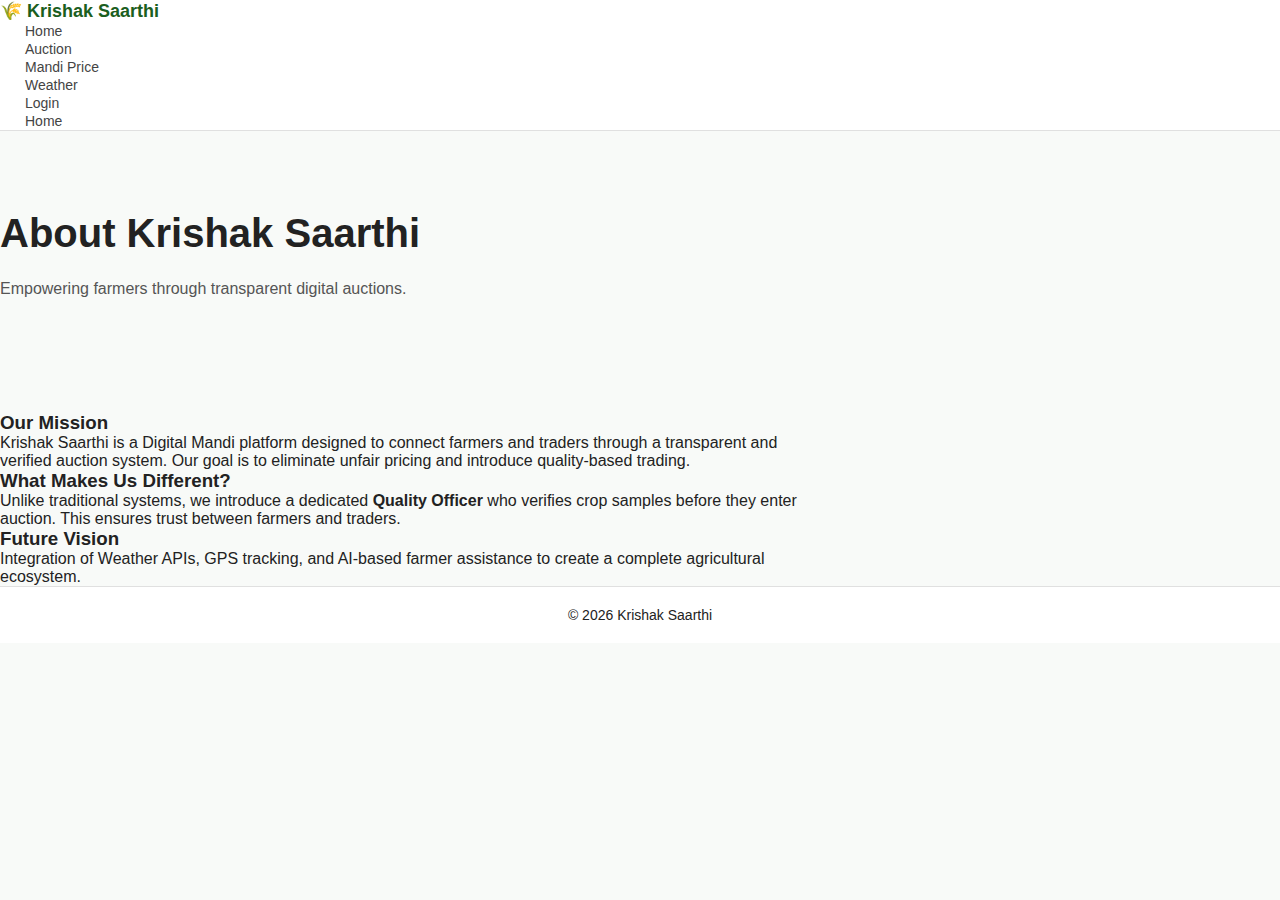
<file: about.html>
<!DOCTYPE html>
<html>
<head>
    <title>About Us - Krishak Saarthi</title>
    <link rel="stylesheet" href="css/style.css">
</head>
<body>

    <!-- Navbar -->
    <nav class="navbar">
        <div class="logo">🌾 <span>Krishak Saarthi</span></div>
        <ul class="nav-links">
            <li><a href="index.html">Home</a></li>
            <li><a href="auction.html">Auction</a></li>
            <li><a href="mandi.html">Mandi Price</a></li>
            <li><a href="weather.html">Weather</a></li>
            <li><a class="bold-link" href="login/login.html">Login</a></li>
            <a href="index.html">Home</a>


        </ul>
    </nav>

    <!-- Hero Section -->
    <section class="hero">
        <h1>About Krishak Saarthi</h1>
        <p>Empowering farmers through transparent digital auctions.</p>
    </section>

    <!-- Content Section -->
    <section class="features">

        <div class="feature-card" style="max-width:800px;">
            <h3>Our Mission</h3>
            <p>
                Krishak Saarthi is a Digital Mandi platform designed to connect
                farmers and traders through a transparent and verified auction system.
                Our goal is to eliminate unfair pricing and introduce
                quality-based trading.
            </p>
        </div>

        <div class="feature-card" style="max-width:800px;">
            <h3>What Makes Us Different?</h3>
            <p>
                Unlike traditional systems, we introduce a dedicated
                <strong>Quality Officer</strong> who verifies crop samples
                before they enter auction. This ensures trust between farmers and traders.
            </p>
        </div>

        <div class="feature-card" style="max-width:800px;">
            <h3>Future Vision</h3>
            <p>
                Integration of Weather APIs, GPS tracking,
                and AI-based farmer assistance to create a complete
                agricultural ecosystem.
            </p>
        </div>

    </section>

    <footer>
        <p>© 2026 Krishak Saarthi</p>
    </footer>

</body>
</html>
</file>
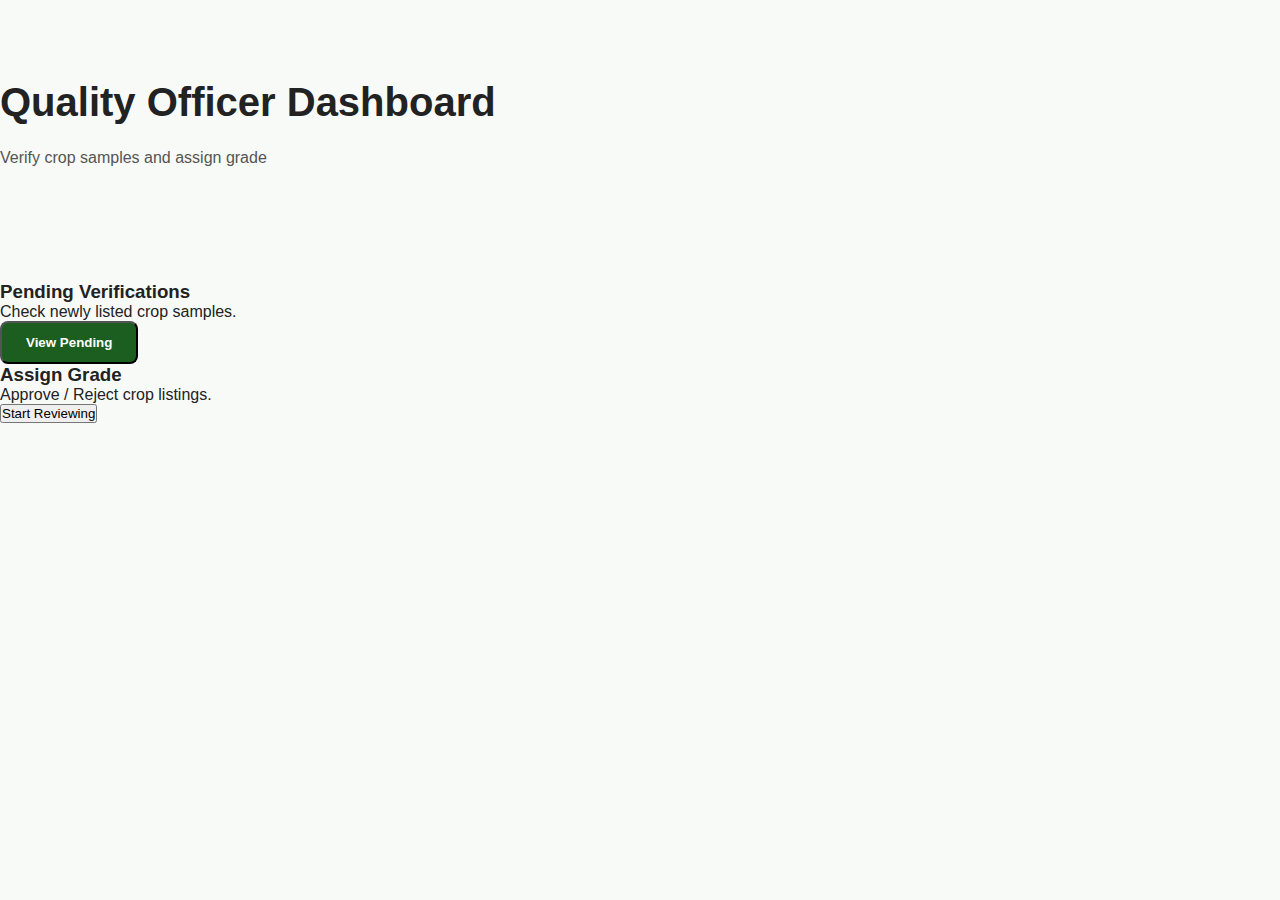
<file: dashboard/officer.html>
<!DOCTYPE html>
<html>
<head>
    <title>Quality Officer Dashboard</title>
    <link rel="stylesheet" href="../css/style.css">
</head>
<body>

    <section class="hero">
        <h1>Quality Officer Dashboard</h1>
        <p>Verify crop samples and assign grade</p>
    </section>

    <section class="features">

        <div class="feature-card">
            <h3>Pending Verifications</h3>
            <p>Check newly listed crop samples.</p>
            <button class="btn-primary">View Pending</button>
        </div>

        <div class="feature-card">
            <h3>Assign Grade</h3>
            <p>Approve / Reject crop listings.</p>
            <button class="btn-secondary">Start Reviewing</button>
        </div>

    </section>

    <script src="../js/main.js"></script>
</body>
</html>
</file>
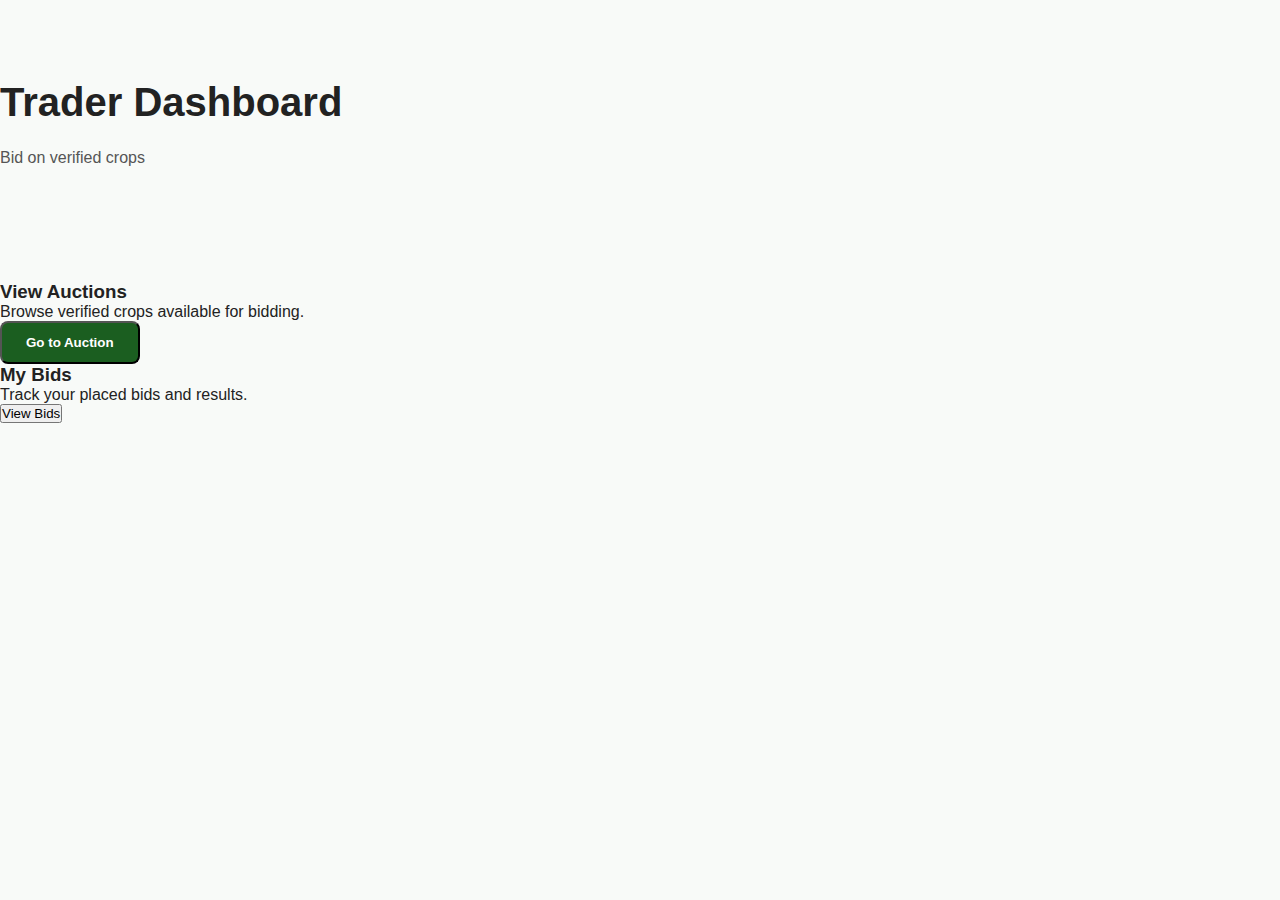
<file: dashboard/trader.html>
<!DOCTYPE html>
<html>
<head>
    <title>Trader Dashboard</title>
    <link rel="stylesheet" href="../css/style.css">
</head>
<body>

    <section class="hero">
        <h1>Trader Dashboard</h1>
        <p>Bid on verified crops</p>
    </section>

    <section class="features">

        <div class="feature-card">
            <h3>View Auctions</h3>
            <p>Browse verified crops available for bidding.</p>
            <button class="btn-primary" onclick="goToAuction()">Go to Auction</button>
        </div>

        <div class="feature-card">
            <h3>My Bids</h3>
            <p>Track your placed bids and results.</p>
            <button class="btn-secondary">View Bids</button>
        </div>

    </section>

    <script src="../js/main.js"></script>
</body>
</html>
</file>
<file: css/style.css>
/* ===== Base ===== */

*{
    margin: 0;
    padding: 0;
    box-sizing: border-box;
}

body {
    font-family: 'Inter', sans-serif;
    background: #F8FAF8;
    color: #222;
}

.container {
    max-width: 1200px;
    margin: auto;
    padding: 0 20px;
}

/* ===== Navbar ===== */

.navbar {
    background: #fff;
    border-bottom: 1px solid #e0e0e0;
    position: sticky;
    top: 0;
}

.nav-content {
    display: flex;
    justify-content: space-between;
    align-items: center;
    height: 70px;
}

.logo {
    font-weight: 700;
    font-size: 18px;
    color: #1B5E20;
}

.nav-links a {
    margin-left: 25px;
    text-decoration: none;
    color: #444;
    font-size: 14px;
}

.btn-login {
    background: #1B5E20;
    color: #fff !important;
    padding: 8px 18px;
    border-radius: 8px;
}

/* ===== Hero ===== */

.hero {
    padding: 80px 0;
}

.hero-grid {
    display: grid;
    grid-template-columns: 1fr 1fr;
    gap: 60px;
    align-items: center;
}

.hero h1 {
    font-size: 40px;
    margin-bottom: 20px;
}

.hero p {
    color: #555;
    margin-bottom: 30px;
    line-height: 1.6;
}

.btn-primary {
    background: #1B5E20;
    color: #fff;
    padding: 12px 24px;
    border-radius: 8px;
    text-decoration: none;
    font-weight: 600;
}

.btn-outline {
    border: 1px solid #1B5E20;
    color: #1B5E20;
    padding: 12px 24px;
    border-radius: 8px;
    text-decoration: none;
    margin-left: 15px;
}

.preview-card {
    background: #fff;
    padding: 25px;
    border-radius: 8px;
    border: 1px solid #e0e0e0;
}

.btn-small {
    margin-top: 10px;
    padding: 6px 14px;
    background: #F4B400;
    border: none;
    border-radius: 8px;
}

/* ===== Sections ===== */

.section {
    padding: 80px 0;
}

.section.light {
    background: #fff;
}

.section-title {
    text-align: center;
    margin-bottom: 50px;
    font-size: 28px;
}

.grid-3 {
    display: grid;
    grid-template-columns: repeat(3, 1fr);
    gap: 30px;
}

.grid-4 {
    display: grid;
    grid-template-columns: repeat(4, 1fr);
    gap: 25px;
}

.card {
    background: #fff;
    padding: 30px;
    border-radius: 8px;
    border: 1px solid #e0e0e0;
    text-align: center;
}

.card i {
    color: #1B5E20;
    margin-bottom: 15px;
}

.mini-card {
    background: #F8FAF8;
    padding: 25px;
    border-radius: 8px;
    text-align: center;
    border: 1px solid #e0e0e0;
}

/* ===== CTA ===== */

.cta {
    background: #1B5E20;
    color: #fff;
    text-align: center;
    padding: 60px 0;
}

.cta h2 {
    margin-bottom: 20px;
}

/* ===== Footer ===== */

footer {
    background: #fff;
    border-top: 1px solid #e0e0e0;
    padding: 20px 0;
    text-align: center;
    font-size: 14px;
}
/* ===== Filter Bar ===== */

.filter-bar {
    display: flex;
    gap: 20px;
    align-items: center;
    margin-bottom: 30px;
}

.filter-bar select,
.filter-bar input {
    padding: 10px;
    border-radius: 8px;
    border: 1px solid #ccc;
}

/* ===== Auction Grid ===== */

.auction-grid {
    display: grid;
    grid-template-columns: repeat(3, 1fr);
    gap: 30px;
}

.auction-card {
    background: #fff;
    padding: 25px;
    border-radius: 8px;
    border: 1px solid #e0e0e0;
    position: relative;
}

.auction-card h3 {
    margin-bottom: 15px;
}

/* ===== Grade Badges ===== */

.badge {
    position: absolute;
    top: 15px;
    right: 15px;
    padding: 4px 10px;
    border-radius: 8px;
    font-size: 12px;
    font-weight: 600;
}

.grade-a {
    background: #2E7D32;
    color: white;
}

.grade-b {
    background: #F4B400;
    color: black;
}

.grade-c {
    background: #C62828;
    color: white;
}
/* ===== LOGIN PAGE ===== */

.login-body {
    background: #f4f6f5;
    display: flex;
    justify-content: center;
    align-items: center;
    height: 100vh;
}

.login-wrapper {
    width: 100%;
    max-width: 420px;
}

.login-card {
    background: #fff;
    padding: 40px;
    border-radius: 8px;
    border: 1px solid #e0e0e0;
}

.login-header h2 {
    margin-bottom: 8px;
}

.login-header p {
    color: #555;
    margin-bottom: 25px;
}

/* Role Selector */

.role-selector {
    display: flex;
    gap: 10px;
    margin-bottom: 25px;
}

.role-btn {
    flex: 1;
    padding: 8px;
    border-radius: 8px;
    border: 1px solid #ccc;
    background: white;
    cursor: pointer;
    font-weight: 500;
}

.role-btn.active {
    background: #2E7D32;
    color: white;
    border: none;
}

/* Input Group */

.input-group {
    display: flex;
    align-items: center;
    border: 1px solid #ccc;
    border-radius: 8px;
    padding: 10px;
    margin-bottom: 15px;
}

.input-group i {
    margin-right: 10px;
    color: #888;
}

.input-group input {
    border: none;
    outline: none;
    width: 100%;
    font-size: 14px;
}

.full-width {
    width: 100%;
}

.login-footer {
    text-align: center;
    margin-top: 20px;
}

.login-footer a {
    color: #2E7D32;
    text-decoration: none;
}
.login-card {
    max-height: 90vh;
    overflow-y: auto;
}
/* ===== Contact Page ===== */

.contact-grid {
    display: grid;
    grid-template-columns: 1fr 1fr;
    gap: 50px;
}

.contact-info {
    display: flex;
    flex-direction: column;
    gap: 25px;
}

.info-item {
    display: flex;
    gap: 15px;
    align-items: flex-start;
}

.info-item i {
    color: #2E7D32;
}

.contact-form-card {
    background: #fff;
    padding: 30px;
    border-radius: 8px;
    border: 1px solid #e0e0e0;
}

.textarea-group textarea {
    width: 100%;
    padding: 12px;
    border-radius: 8px;
    border: 1px solid #ccc;
    resize: none;
    height: 120px;
    margin-bottom: 15px;
    font-family: 'Inter', sans-serif;
}
/* ===== Mandi Page ===== */

.mandi-filter {
    display: flex;
    gap: 20px;
    align-items: center;
    margin-bottom: 30px;
}

.mandi-filter select {
    padding: 10px;
    border-radius: 8px;
    border: 1px solid #ccc;
}

/* Table Card */

.table-card {
    background: #fff;
    border-radius: 8px;
    border: 1px solid #e0e0e0;
    padding: 25px;
}

.table-header {
    display: flex;
    justify-content: space-between;
    align-items: center;
    margin-bottom: 20px;
}

.update-label {
    display: flex;
    align-items: center;
    gap: 8px;
    font-size: 14px;
    color: #2E7D32;
}

.mandi-table {
    width: 100%;
    border-collapse: collapse;
}

.mandi-table th,
.mandi-table td {
    padding: 12px;
    text-align: left;
    border-bottom: 1px solid #eee;
}

.mandi-table th {
    background: #f8f8f8;
    font-weight: 600;
}
/* ===== Search Page ===== */

.search-header {
    text-align: center;
}

.search-bar {
    margin-top: 20px;
    display: flex;
    gap: 10px;
    justify-content: center;
    align-items: center;
}

.search-bar input {
    width: 400px;
    padding: 12px;
    border-radius: 8px;
    border: 1px solid #ccc;
}

/* Tabs */

.search-tabs {
    display: flex;
    gap: 15px;
    margin-bottom: 30px;
}

.tab-btn {
    padding: 8px 15px;
    border-radius: 8px;
    border: 1px solid #ccc;
    background: white;
    cursor: pointer;
}

.tab-btn.active {
    background: #2E7D32;
    color: white;
    border: none;
}

/* Results */

.search-results {
    display: grid;
    grid-template-columns: repeat(3, 1fr);
    gap: 30px;
}

.result-card {
    background: #fff;
    border-radius: 8px;
    border: 1px solid #e0e0e0;
    padding: 20px;
}

.result-tag {
    font-size: 12px;
    font-weight: 600;
    background: #f0f0f0;
    padding: 4px 8px;
    border-radius: 6px;
    display: inline-block;
    margin-bottom: 10px;
}

.result-meta {
    font-size: 13px;
    color: #2E7D32;
}
/* ===== Weather Page ===== */

.weather-header {
    text-align: center;
    margin-bottom: 30px;
}

.weather-search {
    display: flex;
    justify-content: center;
    gap: 10px;
    margin-bottom: 40px;
}

.weather-search input {
    width: 350px;
    padding: 12px;
    border-radius: 8px;
    border: 1px solid #ccc;
}

.weather-card {
    background: #ffffff;
    border-radius: 8px;
    border: 1px solid #e0e0e0;
    padding: 30px;
    display: flex;
    justify-content: space-between;
    margin-bottom: 40px;
}

.weather-left h2 {
    font-size: 40px;
    margin-bottom: 5px;
}

.weather-left span {
    color: #555;
}

.forecast-grid {
    display: grid;
    grid-template-columns: repeat(5, 1fr);
    gap: 20px;
}

.forecast-card {
    background: #ffffff;
    border-radius: 8px;
    border: 1px solid #e0e0e0;
    padding: 20px;
    text-align: center;
}
</file>
